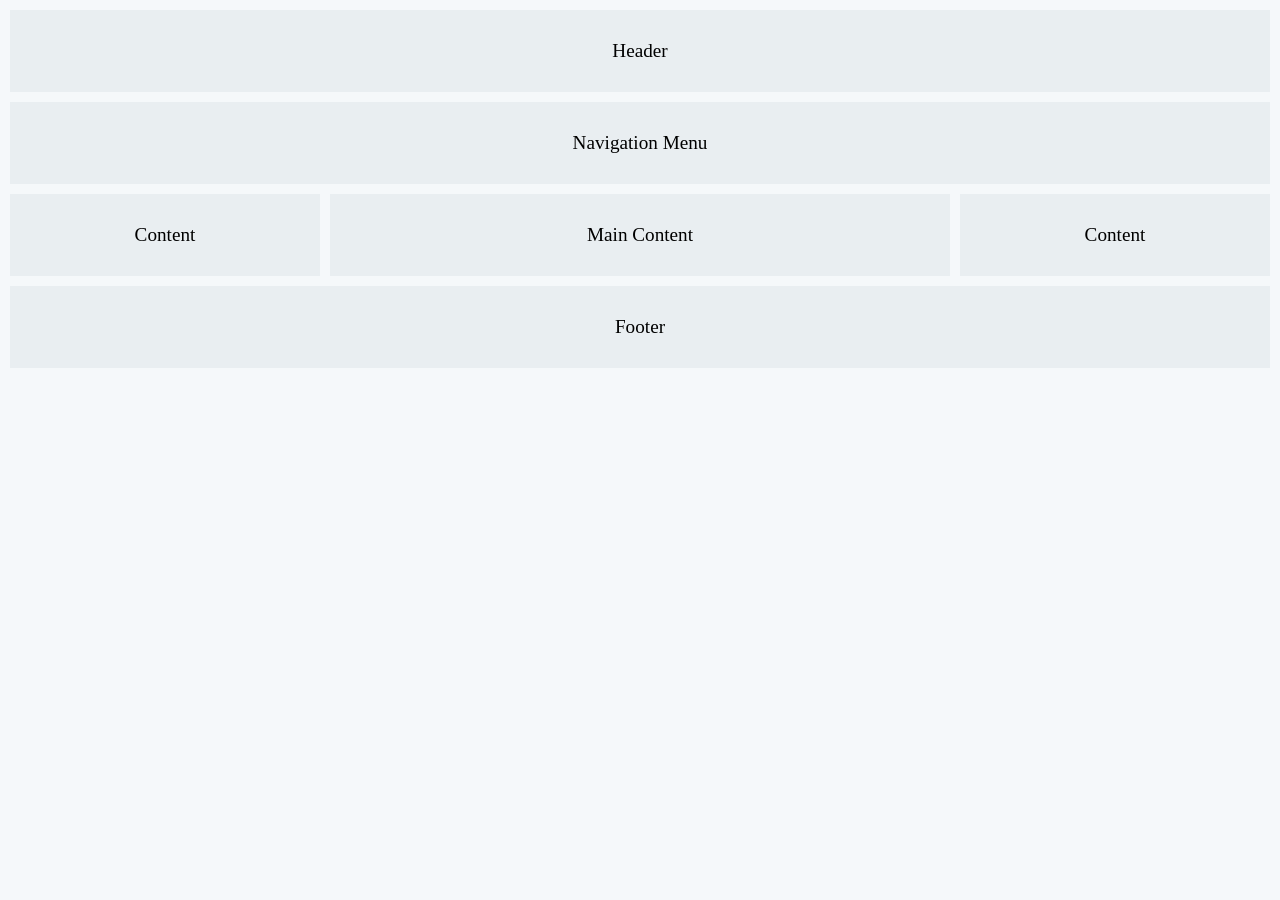
<file: task_1/index.html>
<!DOCTYPE html>
<html lang="en">
<head>
    <meta charset="UTF-8">
    <meta name="viewport" content="width=device-width, initial-scale=1.0">
    <title>Layout with HTML5 Semantic Tags</title>
    <style>
        body {
            margin: 0;
            padding: 10px;
            background: #f5f8fa;
        }
        header, nav, main, aside, footer {
            background: #e9eef1;
            margin-bottom: 10px;
            padding: 30px 0;
            text-align: center;
            font-size: 1.2em;
        }
        .container {
            display: flex;
            gap: 10px;
        }
        aside {
            flex: 1;
        }
        main {
            flex: 2;
        }
        @media (max-width: 900px) {
            .container {
                flex-direction: column;
            }
            aside, main {
                margin-bottom: 10px;
            }
        }
    </style>
</head>
<body>
    <header>Header</header>
    <nav>Navigation Menu</nav>
    <section class="container">
        <aside>Content</aside>
        <main>Main Content</main>
        <aside>Content</aside>
    </section>
    <footer>Footer</footer>
</body>
</html>
</file>
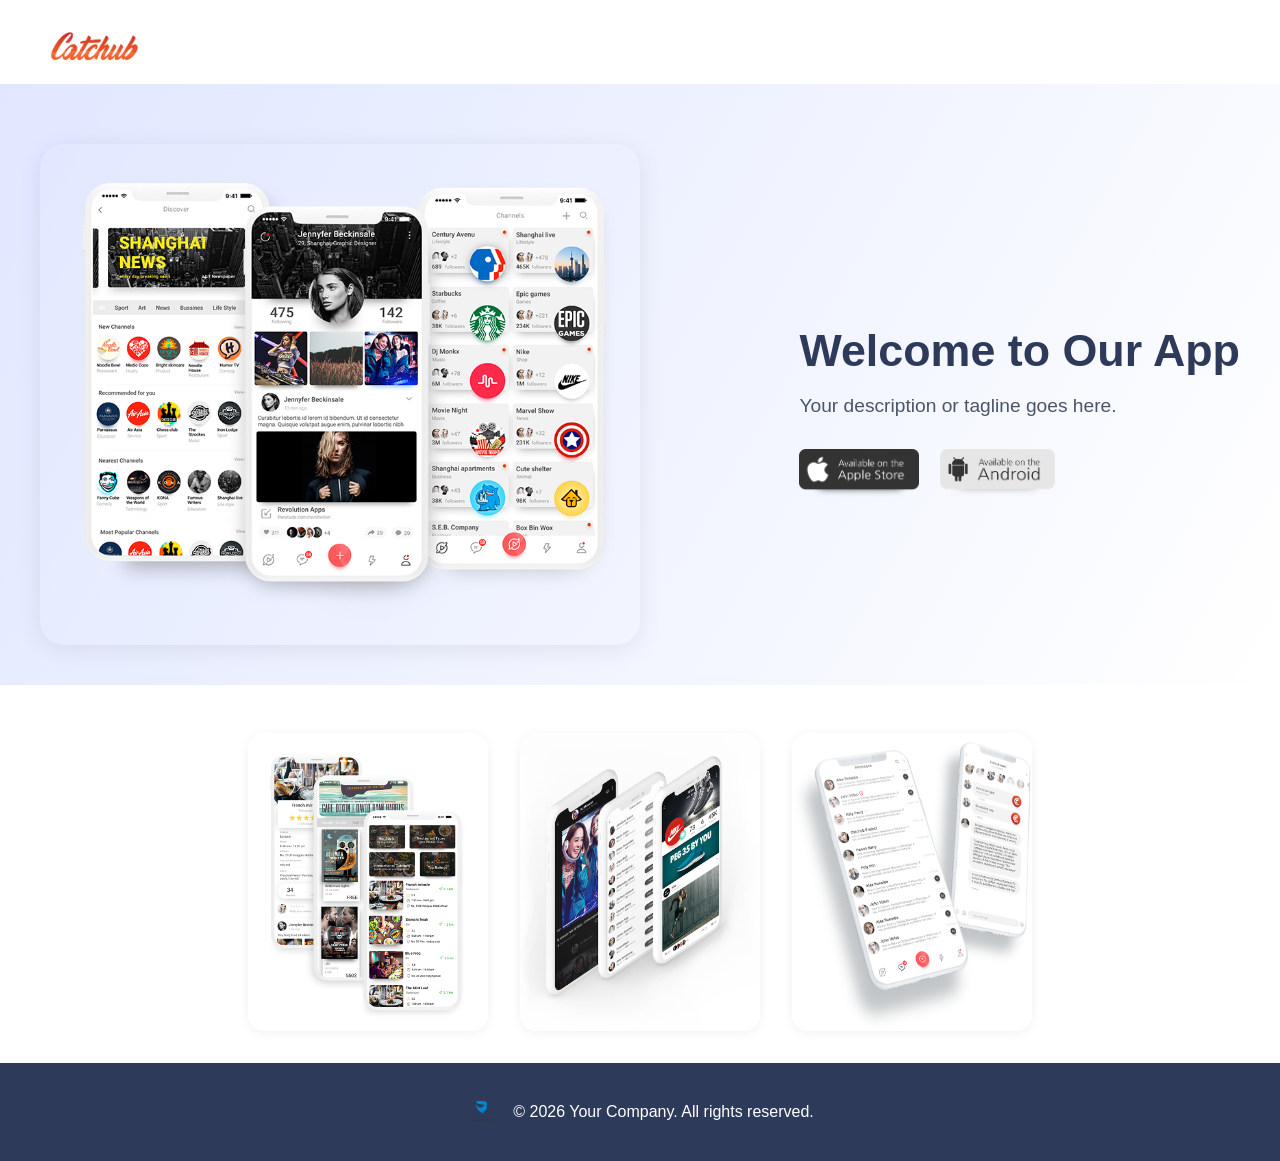
<file: task_2/index.html>
<!DOCTYPE html>
<html lang="en">
<head>
    <meta charset="UTF-8">
    <meta name="viewport" content="width=device-width, initial-scale=1.0">
    <title>Design Conversion</title>
    <link rel="icon" href="favicon.jpg" type="image/jpeg">
    <link rel="stylesheet" href="styles.css">
</head>
<body>
    <!-- Header Section -->
    <header class="main-header">
        <img src="logo.png" alt="Logo" class="logo">
        <!-- Add navigation or header content here if present in design -->
    </header>

    <!-- Hero Section -->
    <section class="hero">
        <img src="top_screens.png" alt="Top Screens" class="hero-image">
        <div class="hero-content">
            <h1>Welcome to Our App</h1>
            <p>Your description or tagline goes here.</p>
            <div class="store-buttons">
                <a href="#"><img src="app_store.png" alt="App Store"></a>
                <a href="#"><img src="play_store.png" alt="Play Store"></a>
            </div>
        </div>
    </section>

    <!-- Features Section -->
    <section class="features">
        <img src="for_screens.png" alt="Feature Screens" class="features-image">
        <img src="sec_screens.png" alt="Secondary Screens" class="features-image">
        <img src="thhh_screens.png" alt="Third Screens" class="features-image">
    </section>

    <!-- Footer Section -->
    <footer class="main-footer">
        <img src="peratude.png" alt="Peratude Logo" class="footer-logo">
        <p>&copy; 2026 Your Company. All rights reserved.</p>
    </footer>
</body>
</html>
</file>
<file: task_2/styles.css>
body {
    margin: 0;
    font-family: 'Segoe UI', Arial, sans-serif;
    background: #f8f9fa;
    color: #222;
}

.main-header {
    display: flex;
    align-items: center;
    padding: 24px 40px 12px 40px;
    background: #fff;
    box-shadow: 0 2px 8px rgba(0,0,0,0.04);
}
.logo {
    height: 48px;
}

.hero {
    display: flex;
    align-items: center;
    justify-content: space-between;
    padding: 60px 40px 40px 40px;
    background: linear-gradient(120deg, #e0e7ff 0%, #fff 100%);
}
.hero-image {
    max-width: 50%;
    height: auto;
    border-radius: 24px;
    box-shadow: 0 4px 24px rgba(0,0,0,0.08);
}
.hero-content {
    max-width: 40%;
    margin-left: 40px;
}
.hero-content h1 {
    font-size: 2.8rem;
    margin-bottom: 16px;
    color: #2d3a5a;
}
.hero-content p {
    font-size: 1.2rem;
    margin-bottom: 32px;
    color: #4a5568;
}
.store-buttons img {
    height: 48px;
    margin-right: 16px;
    transition: transform 0.2s;
}
.store-buttons img:hover {
    transform: scale(1.05);
}

.features {
    display: flex;
    justify-content: center;
    gap: 32px;
    padding: 48px 0 32px 0;
    background: #fff;
}
.features-image {
    max-width: 240px;
    border-radius: 16px;
    box-shadow: 0 2px 12px rgba(0,0,0,0.06);
}

.main-footer {
    display: flex;
    align-items: center;
    justify-content: center;
    gap: 16px;
    padding: 24px 0;
    background: #2d3a5a;
    color: #fff;
    font-size: 1rem;
}
.footer-logo {
    height: 32px;
}

@media (max-width: 900px) {
    .hero {
        flex-direction: column;
        text-align: center;
    }
    .hero-image, .hero-content {
        max-width: 100%;
        margin: 0;
    }
    .features {
        flex-direction: column;
        align-items: center;
    }
}
</file>
